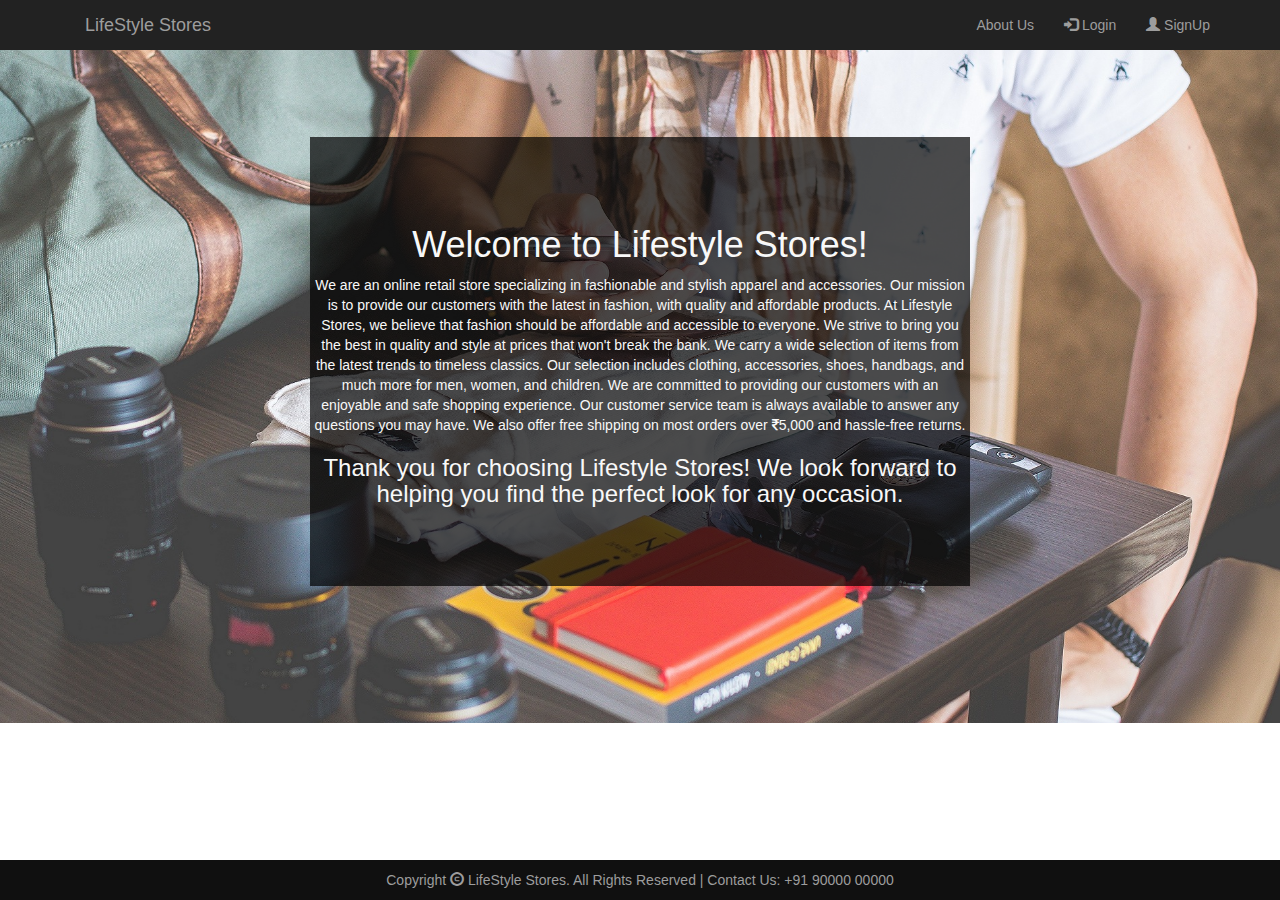
<file: Internshala assignment/about.html>
<!DOCTYPE html>
<html>
<head>
    <title>About Us</title>
    <!-- link to Bootstrap minified css-->
		<link rel="stylesheet" href="https://maxcdn.bootstrapcdn.com/bootstrap/3.3.7/css/bootstrap.min.css" integrity="sha384-BVYiiSIFeK1dGmJRAkycuHAHRg32OmUcww7on3RYdg4Va+PmSTsz/K68vbdEjh4u" crossorigin="anonymous">
		<!-- link to Jquery minified-->
		<script src="https://ajax.googleapis.com/ajax/libs/jquery/1.12.4/jquery.min.js"></script>
		<!-- link to Bootstrap JS -->
		<script src="https://maxcdn.bootstrapcdn.com/bootstrap/3.3.7/js/bootstrap.min.js" integrity="sha384-Tc5IQib027qvyjSMfHjOMaLkfuWVxZxUPnCJA7l2mCWNIpG9mGCD8wGNIcPD7Txa" crossorigin="anonymous"></script>
        <link rel="stylesheet" href="https://cdnjs.cloudflare.com/ajax/libs/font-awesome/4.7.0/css/font-awesome.min.css">
		<!-- link to external CSS -->
		<link rel="stylesheet" type="text/css" href="index.css">
</head>
<body>
    <nav class="nav navbar-fixed-top navbar-inverse">
        <div class="container">
            <div class="navbar-header">
                <button type="button" class="navbar-toggle" data-toggle="collapse" data-target="#mynavBar">
                    <span class="icon-bar"></span>
                    <span class="icon-bar"></span>
                    <span class="icon-bar"></span>
                </button>
                <a href="index.html" class="navbar-brand">LifeStyle Stores</a>
            </div>
            <div class="collapse navbar-collapse" id="mynavBar">
                <ul class="nav navbar-nav navbar-right">
                    <li><a href="about.html">About Us</a></li>
                    <li><a href="login.html"><span class="glyphicon glyphicon-log-in"></span> Login</a></li>
                    <li><a href="signup.html"><span class="glyphicon glyphicon-user"></span> SignUp</a></li>
                </ul>
            </div>
        </div>
    </nav>
    <div id="abt-image">
        <div class="container">
            <div id="banner_content">
                <h1>Welcome to Lifestyle Stores!</h1>
                <p>We are an online retail store specializing in fashionable and stylish apparel and accessories.
                    Our mission is to provide our customers with the latest in fashion, with quality and affordable products.
                    At Lifestyle Stores, we believe that fashion should be affordable and accessible to everyone.
                    We strive to bring you the best in quality and style at prices that won't break the bank.
                    We carry a wide selection of items from the latest trends to timeless classics.
                    Our selection includes clothing, accessories, shoes, handbags, and much more for men, women, and children.
                    We are committed to providing our customers with an enjoyable and safe shopping experience.
                    Our customer service team is always available to answer any questions you may have.
                    We also offer free shipping on most orders over <i class="fa fa-rupee"></i>5,000 and hassle-free returns.
                </p>
                <h3>Thank you for choosing Lifestyle Stores! We look forward to helping you find the perfect look for any occasion.</h3>
            </div>
        </div>
    </div>
    <footer>
        <div class="container">
            Copyright <span class="glyphicon glyphicon-copyright-mark"></span> LifeStyle Stores.
            All Rights Reserved | Contact Us: +91 90000 00000
        </div>
    </footer>
</body>
</html>
</file>
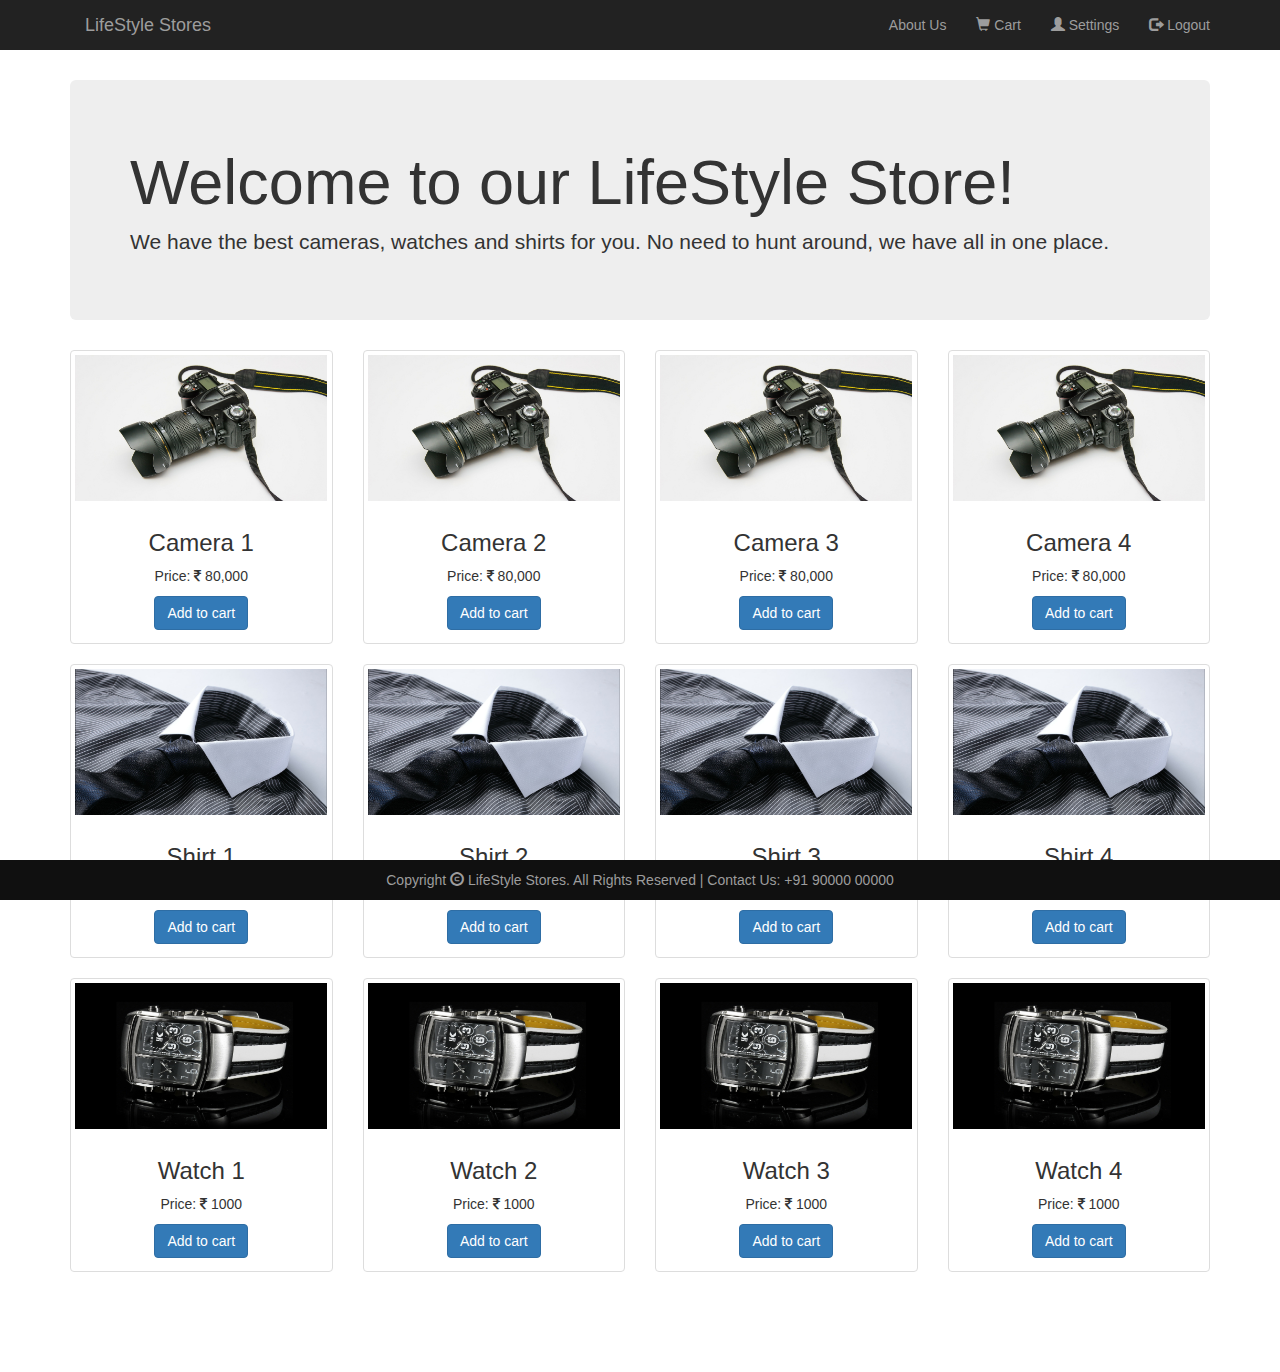
<file: Internshala assignment/products.html>
<!DOCTYPE html>
<html>
	<head>
		<title>LifeStyle Stores</title>
		<!-- link to Bootstrap minified css-->
		<link rel="stylesheet" href="https://maxcdn.bootstrapcdn.com/bootstrap/3.3.7/css/bootstrap.min.css" integrity="sha384-BVYiiSIFeK1dGmJRAkycuHAHRg32OmUcww7on3RYdg4Va+PmSTsz/K68vbdEjh4u" crossorigin="anonymous">
		<!-- link to Jquery minified-->
		<script src="https://ajax.googleapis.com/ajax/libs/jquery/1.12.4/jquery.min.js"></script>
		<!-- link to Bootstrap JS -->
		<script src="https://maxcdn.bootstrapcdn.com/bootstrap/3.3.7/js/bootstrap.min.js" integrity="sha384-Tc5IQib027qvyjSMfHjOMaLkfuWVxZxUPnCJA7l2mCWNIpG9mGCD8wGNIcPD7Txa" crossorigin="anonymous"></script>
		<!-- link to fontawesome CSS-->
		<link rel="stylesheet" href="https://cdnjs.cloudflare.com/ajax/libs/font-awesome/4.7.0/css/font-awesome.min.css">
		<!-- link to external CSS -->
		<link rel="stylesheet" type="text/css" href="index.css">
	</head>
	<body>
		<nav class="nav navbar-inverse navbar-fixed-top">
			<div class="container">
				<div class="navbar-header">
					<button type="button" class="navbar-toggle" data-toggle="collapse" data-target="#mynavBar">
						<span class="icon-bar"></span>
						<span class="icon-bar"></span>
						<span class="icon-bar"></span>
					</button>
					<a href="index.html" class="navbar-brand">LifeStyle Stores</a>
				</div>
				<div class="collapse navbar-collapse" id="mynavBar">
					<ul class="nav navbar-nav navbar-right">
						<li><a href="about.html">About Us</a></li>
						<li><a href="cart.html"><span class="glyphicon glyphicon-shopping-cart"></span> Cart</a></li>
						<li><a href="settings.html"><span class="glyphicon glyphicon-user"></span> Settings</a></li>
						<li><a href="logout.html"><span class="glyphicon glyphicon-log-out"></span> Logout</a></li>
					</ul>
				</div>
			</div>
		</nav>
		<div class="container panel-margin">
			<div class="jumbotron">
				<h1>Welcome to our LifeStyle Store!</h1>
				<p>We have the best cameras, watches and shirts for you. No need to hunt
					around, we have all in one place.</p>
			</div>
			<div class="row text-center">
				<div class="col-md-3 col-sm-6">
					<div class="thumbnail">
						<img src="images/camera.jpg" alt="camera">
						<div class="caption">
							<h3>Camera 1</h3>
							<p>Price: <i class="fa fa-rupee"></i> 80,000</p>
							<button type="button" class="btn btn-primary">Add to cart</button>
						</div>
					</div>
				</div>
				<div class="col-md-3 col-sm-6">
					<div class="thumbnail">
						<img src="images/camera.jpg" alt="camera">
						<div class="caption">
							<h3>Camera 2</h3>
							<p>Price: <i class="fa fa-rupee"></i> 80,000</p>
							<button type="button" class="btn btn-primary">Add to cart</button>
						</div>
					</div>
				</div>
				<div class="col-md-3 col-sm-6">
					<div class="thumbnail">
						<img src="images/camera.jpg" alt="camera">
						<div class="caption">
							<h3>Camera 3</h3>
							<p>Price: <i class="fa fa-rupee"></i> 80,000</p>
							<button type="button" class="btn btn-primary">Add to cart</button>
						</div>
					</div>
				</div>
				<div class="col-md-3 col-sm-6">
					<div class="thumbnail">
						<img src="images/camera.jpg" alt="camera">
						<div class="caption">
							<h3>Camera 4</h3>
							<p>Price: <i class="fa fa-rupee"></i> 80,000</p>
							<button type="button" class="btn btn-primary">Add to cart</button>
						</div>
					</div>
				</div>
			</div>
			<div class="row text-center">
				<div class="col-md-3 col-sm-6">
					<div class="thumbnail">
						<img src="images/shirt.jpg" alt="shirt">
						<div class="caption">
							<h3>Shirt 1</h3>
							<p>Price: <i class="fa fa-rupee"></i> 700</p>
							<button type="button" class="btn btn-primary">Add to cart</button>
						</div>
					</div>
				</div>
				<div class="col-md-3 col-sm-6">
					<div class="thumbnail">
						<img src="images/shirt.jpg" alt="shirt">
						<div class="caption">
							<h3>Shirt 2</h3>
							<p>Price: <i class="fa fa-rupee"></i> 700</p>
							<button type="button" class="btn btn-primary">Add to cart</button>
						</div>
					</div>
				</div>
				<div class="col-md-3 col-sm-6">
					<div class="thumbnail">
						<img src="images/shirt.jpg" alt="shirt">
						<div class="caption">
							<h3>Shirt 3</h3>
							<p>Price: <i class="fa fa-rupee"></i> 700</p>
							<button type="button" class="btn btn-primary">Add to cart</button>
						</div>
					</div>
				</div>
				<div class="col-md-3 col-sm-6">
					<div class="thumbnail">
						<img src="images/shirt.jpg" alt="shirt">
						<div class="caption">
							<h3>Shirt 4</h3>
							<p>Price: <i class="fa fa-rupee"></i> 700</p>
							<button type="button" class="btn btn-primary">Add to cart</button>
						</div>
					</div>
				</div>
			</div>
			<div class="row text-center">
				<div class="col-md-3 col-sm-6">
					<div class="thumbnail">
						<img src="images/watch.jpg" alt="watch">
						<div class="caption">
							<h3>Watch 1</h3>
							<p>Price: <i class="fa fa-rupee"></i> 1000</p>
							<button type="button" class="btn btn-primary">Add to cart</button>
						</div>
					</div>
				</div>
				<div class="col-md-3 col-sm-6">
					<div class="thumbnail">
						<img src="images/watch.jpg" alt="watch">
						<div class="caption">
							<h3>Watch 2</h3>
							<p>Price: <i class="fa fa-rupee"></i> 1000</p>
							<button type="button" class="btn btn-primary">Add to cart</button>
						</div>
					</div>
				</div>
				<div class="col-md-3 col-sm-6">
					<div class="thumbnail">
						<img src="images/watch.jpg" alt="watch">
						<div class="caption">
							<h3>Watch 3</h3>
							<p>Price: <i class="fa fa-rupee"></i> 1000</p>
							<button type="button" class="btn btn-primary">Add to cart</button>
						</div>
					</div>
				</div>
				<div class="col-md-3 col-sm-6">
					<div class="thumbnail">
						<img src="images/watch.jpg" alt="watch">
						<div class="caption">
							<h3>Watch 4</h3>
							<p>Price: <i class="fa fa-rupee"></i> 1000</p>
							<button type="button" class="btn btn-primary">Add to cart</button>
						</div>
					</div>
				</div>
			</div>
		</div>
		<footer>
			<div class="container">
				Copyright <span class="glyphicon glyphicon-copyright-mark"></span> LifeStyle Stores.
				All Rights Reserved | Contact Us: +91 90000 00000
			</div>
		</footer>
	</body>
</html>
</file>
<file: Internshala assignment/index.css>
/* body,
html {
  width: 100%;
  height: 100%;
  font-family: 'Montserrat', sans-serif;
  background: url(images/intro-bg_1.jpg) no-repeat center center fixed; 
  -webkit-background-size: cover;
  -moz-background-size: cover;
  -o-background-size: cover;
  background-size: cover;
} */
#banner-image {
	padding-top: 75px;
	padding-bottom: 90px;
	text-align: center;
	color: #f8f8f8;
	background: url("images/intro-bg_1.jpg");
	background-position: center;
	background-repeat: no-repeat;
	background-size: cover; 
}
#abt-image {
	/* padding-top: 75px; */
	/* padding-bottom: 90px; */
	text-align: center;
	color: #f8f8f8;
	background: url("images/intro-bg_1.jpg");
	background-position: center;
	background-repeat: no-repeat;
	background-size: cover; 
}
#banner_content {
	position: relative;
	padding-top: 6%;
	padding-bottom: 6%;
	margin: 12% auto;
	background-color: rgba(0, 0, 0, 0.7);
	max-width: 660px;
}
footer {
	position: fixed;
	padding: 10px 0;
	text-align: center;
	bottom: 0;
	background-color: #101010;
	color: #9d9d9d;
	width: 100%;
}
.panel-margin {
	margin-top: 80px;
	margin-bottom: 80px;
}
.text-centre {
	text-align: center;
}
</file>
